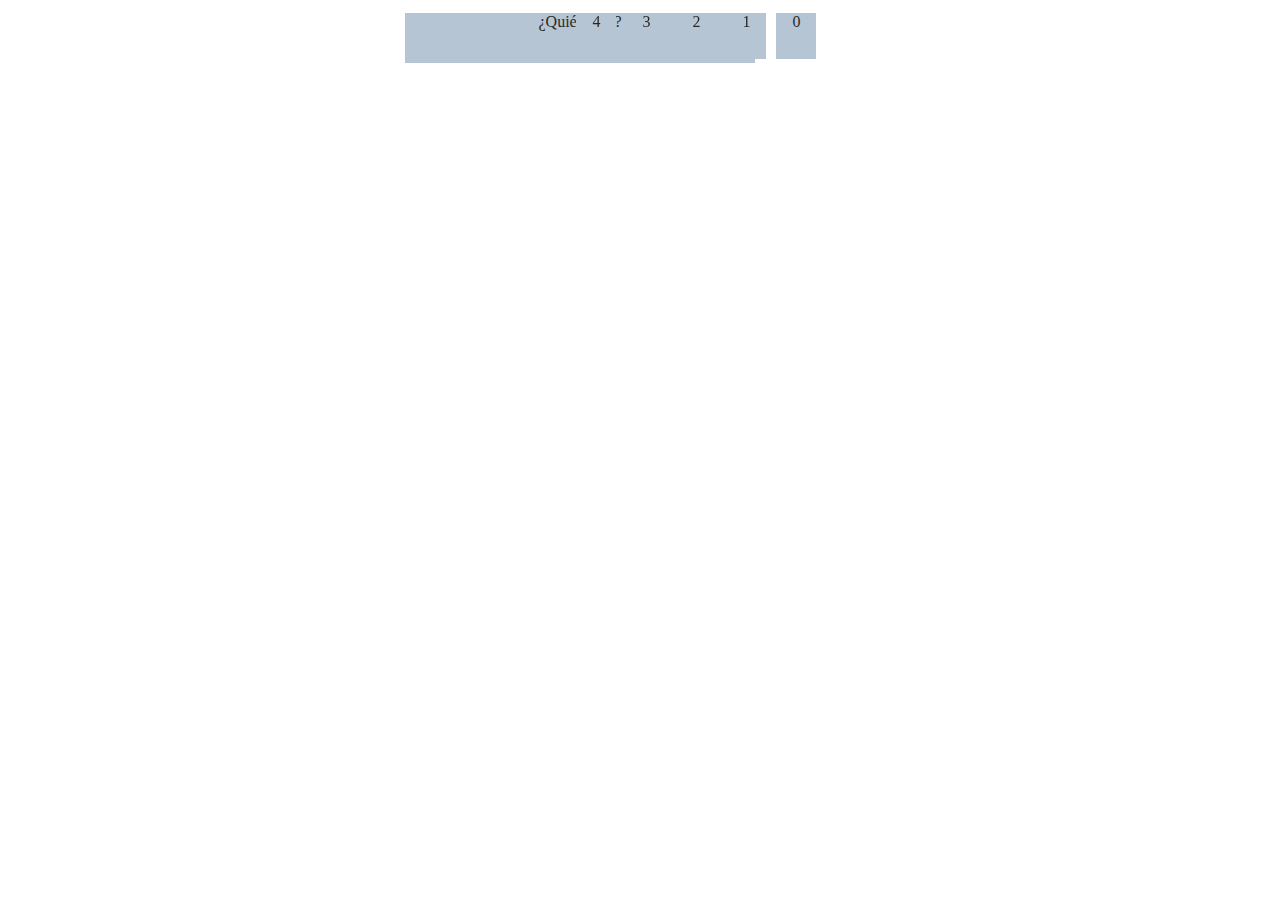
<file: index.html>
<!DOCTYPE html>
<html lang="en">
<head>
  <meta charset="UTF-8">
  <title>plugin</title>
  <link rel="stylesheet" href="css/encuesta.css">

 

</head>
<body>
<div id="bloque1">
  <div class="caja" align="center"></div>

  <div class="respuestas">
    <div class="resp" align="center">0</div>
    <div class="resp" align="center">1</div> 
    <div class="resp" align="center">2</div>
    <div class="resp" align="center">3</div>
    <div class="resp" align="center">4</div>
    
  </div>

</div>

<div id="bloque2">

  <div class="caja" align="center"></div>
  <div class="respuestas" >
    <div class="dragresp" align="center">0</div>
    <div class="dragresp" align="center">1</div> 
    <div class="dragresp" align="center">2</div>
    <div class="dragresp" align="center">3</div>
    <div class="dragresp" align="center">4</div>
  </div>
  <div class="clearfix"></div>
  <div id="caja2"></div>
</div>


<div id="bloque3"> 

<table>
    <tr>
      <td>Atender y cuidar enfermos</td>
      <td>
        <select>
          <option value="5">- Seleccionar -</option>
          <option value="4">Me gusta mucho</option>
            <option value="3">Me gusta algo</option>
            <option value="2">Me es indiferente</option>
            <option value="1">Me desagrada poco</option>
            <option value="0">Me desagrada mucho </option>
        </select>
      </td>
    </tr>
    <tr>
      <td>Intervenir activamente en las discusiones de clase</td>
      <td>
        <select>
          <option value="5">- Seleccionar -</option>
          <option value="4">Me gusta mucho</option>
            <option value="3">Me gusta algo</option>
            <option value="2">Me es indiferente</option>
            <option value="1">Me desagrada poco</option>
            <option value="0">Me desagrada mucho </option>
        </select>
      </td>
    </tr>
    <tr>
      <td>Escribir cuentos, crónicas o articulos</td>
      <td>
        <select>
          <option value="5">- Seleccionar -</option>
          <option value="4">Me gusta mucho</option>
            <option value="3">Me gusta algo</option>
            <option value="2">Me es indiferente</option>
            <option value="1">Me desagrada poco</option>
            <option value="0">Me desagrada mucho </option>
        </select>
      </td>
    </tr>
    <tr>
      <td>Dibujar y pintar</td>
      <td>
          <select>
          <option value="5">- Seleccionar -</option>
          <option value="4">Me gusta mucho</option>
            <option value="3">Me gusta algo</option>
            <option value="2">Me es indiferente</option>
            <option value="1">Me desagrada poco</option>
            <option value="0">Me desagrada mucho </option>
        </select>
  </td>
    </tr>
    <tr>
      <td>Cantar en coro estudiantil</td>
      <td>
        <select>
          <option value="5">- Seleccionar -</option>
          <option value="4">Me gusta mucho</option>
            <option value="3">Me gusta algo</option>
            <option value="2">Me es indiferente</option>
            <option value="1">Me desagrada poco</option>
            <option value="0">Me desagrada mucho </option>
        </select>
      </td>
    </tr>
  </table>
  <br>
  <input name="checkbox_comprobar" id="checkbox_comprobar" type="button" value="Comprobar" />
</div>



    
  <script src="js/jquery.js"></script>
  <script src="js/jquery-ui.js"></script>
  <script src="js/encuesta.js"></script>
  <script>
  $.core();
  </script>

</body>
</html>
</file>
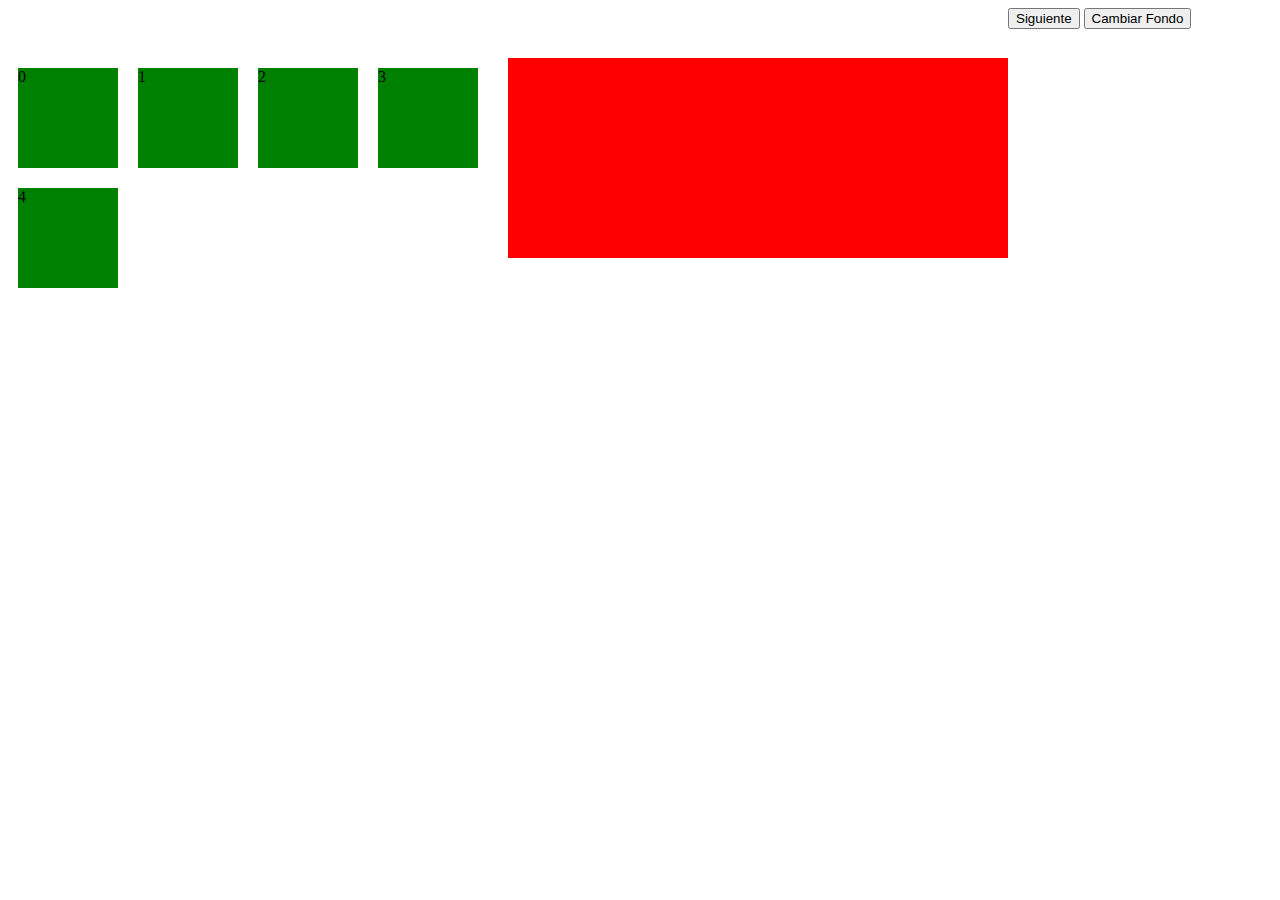
<file: indexOrig.html>
<!DOCTYPE html>
<html lang="en">
<head>
  <meta charset="UTF-8">
  <title>plugin</title>
  <link rel="stylesheet" href="css/encuesta.css">
</head>
<body>
  
  <div id="mostrarPregunta"></div>

  <button id="sig">Siguiente</button>

  <button id="fondo">Cambiar Fondo</button>
  
  <div id="wrap1">
    <div class="drag0 drag">0</div>
    <div class="drag1 drag">1</div>
    <div class="drag2 drag">2</div>
    <div class="drag3 drag">3</div>
    <div class="drag4 drag">4</div>
  </div>

  <div id="wrap2"></div>
  
  <script src="js/jquery.js"></script>
  <script src="js/jquery-ui.js"></script>
  <script src="js/encuesta.js"></script>
  <script>
    $.core({
      preguntas: [
        "pregunta 1",
        "pregunta 2",
        "pregunta 3",
        "pregunta 4",
        "pregunta 5",
        "pregunta 6",
        "pregunta 7",
        "pregunta 8",
      ],
      bg: 'blue',
    });
  </script>
</body>
</html>
</file>
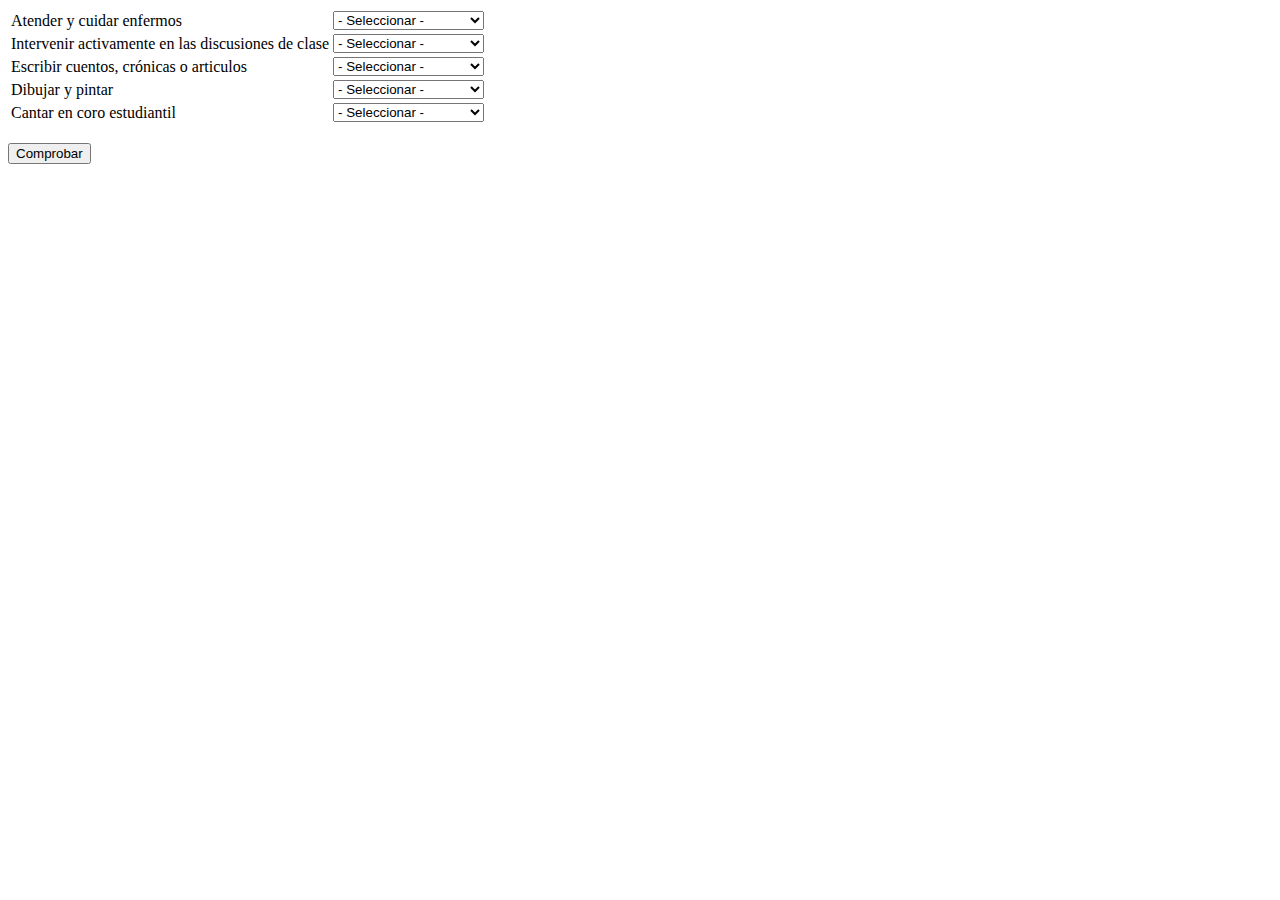
<file: nuev.html>
<!DOCTYPE html>
<html lang="en">
<head>
	<meta charset="UTF-8">
	<title>Document</title>
</head>

 <script src="js/jquery.js"></script>
 <script src="js/jquery-ui.js"></script>
 <script src="js/encuesta.js"></script>
 <script type="text/javascript">

	$(document).ready(function()
	{
			$("#checkbox_comprobar").click(function() 
			{ 
					
				var	respuesta = [];
				$('select').each(function() 
					 {
					    
					    respuesta.push( parseInt( $(this).val() ) );
					 });
						console.log( respuesta );
					 console.log($.inArray ( 5 , respuesta));
					
					var vacio = $.inArray ( 5 , respuesta);
					if (vacio == -1)
					
							{
								alert("Continua");
							}
					else  
					{
                        alert("Elementos vacios");
					};
	

			});
	
	
	});



</script>

<body>

<form id="formulario" name="formulario" action="">

	<table>
		<tr>
			<td>Atender y cuidar enfermos</td>
			<td>
				<select>
					<option value="5">- Seleccionar -</option>
					<option value="4">Me gusta mucho</option>
				  	<option value="3">Me gusta algo</option>
				  	<option value="2">Me es indiferente</option>
				  	<option value="1">Me desagrada poco</option>
				  	<option value="0">Me desagrada mucho </option>
				</select>
			</td>
		</tr>
		<tr>
			<td>Intervenir activamente en las discusiones de clase</td>
			<td>
				<select>
					<option value="5">- Seleccionar -</option>
					<option value="4">Me gusta mucho</option>
				  	<option value="3">Me gusta algo</option>
				  	<option value="2">Me es indiferente</option>
				  	<option value="1">Me desagrada poco</option>
				  	<option value="0">Me desagrada mucho </option>
				</select>
			</td>
		</tr>
		<tr>
			<td>Escribir cuentos, crónicas o articulos</td>
			<td>
				<select>
					<option value="5">- Seleccionar -</option>
					<option value="4">Me gusta mucho</option>
				  	<option value="3">Me gusta algo</option>
				  	<option value="2">Me es indiferente</option>
				  	<option value="1">Me desagrada poco</option>
				  	<option value="0">Me desagrada mucho </option>
				</select>
			</td>
		</tr>
		<tr>
			<td>Dibujar y pintar</td>
			<td>
					<select>
					<option value="5">- Seleccionar -</option>
					<option value="4">Me gusta mucho</option>
				  	<option value="3">Me gusta algo</option>
				  	<option value="2">Me es indiferente</option>
				  	<option value="1">Me desagrada poco</option>
				  	<option value="0">Me desagrada mucho </option>
				</select>
	</td>
		</tr>
		<tr>
			<td>Cantar en coro estudiantil</td>
			<td>
				<select>
					<option value="5">- Seleccionar -</option>
					<option value="4">Me gusta mucho</option>
				  	<option value="3">Me gusta algo</option>
				  	<option value="2">Me es indiferente</option>
				  	<option value="1">Me desagrada poco</option>
				  	<option value="0">Me desagrada mucho </option>
				</select>
			</td>
		</tr>
	</table>

	
	

	<br>
	<input name="checkbox_comprobar" id="checkbox_comprobar" type="button" value="Comprobar" />
</form>

</body>
</html>
</file>
<file: css/encuesta.css>
#wrap1, #wrap2{
  margin-top: 50px;
  width: 500px;
  float: left;
}

#wrap2{ background: red; height: 200px; }

.drag{ 
  background: green; 
  float: left;
  width: 100px;
  height: 100px;
  margin: 10px;
}

.ok{ border: 5px #eee solid ; }

.clear{ clearfix: both; }

/*#caja{

	background:#98bf21;
	float: left;

	
}*/
.caja {
    position: absolute;
    background-color: #abc;
   
    width: 350px;
    height: 50px;
    margin: 5px;
  }

  #caja2{
    width: 500px;
    height: 200px;
    background: red;
    position: relative;
    margin: 80px auto 0;
  
  }
/*.resp
{
	float: right;
	background-color: red;

	
}*/
.respuestas{ position: relative; }
.resp, .dragresp {

    position: relative;
    background-color: #abc;
    width: 40px;
    height: 50px;
    float: right;
    margin: 5px;
    z-index: 1;
  }

  #bloque1, #bloque2, #bloque3 {
 display: none;
  }
  

.clearfix{ clear: both; }
</file>
